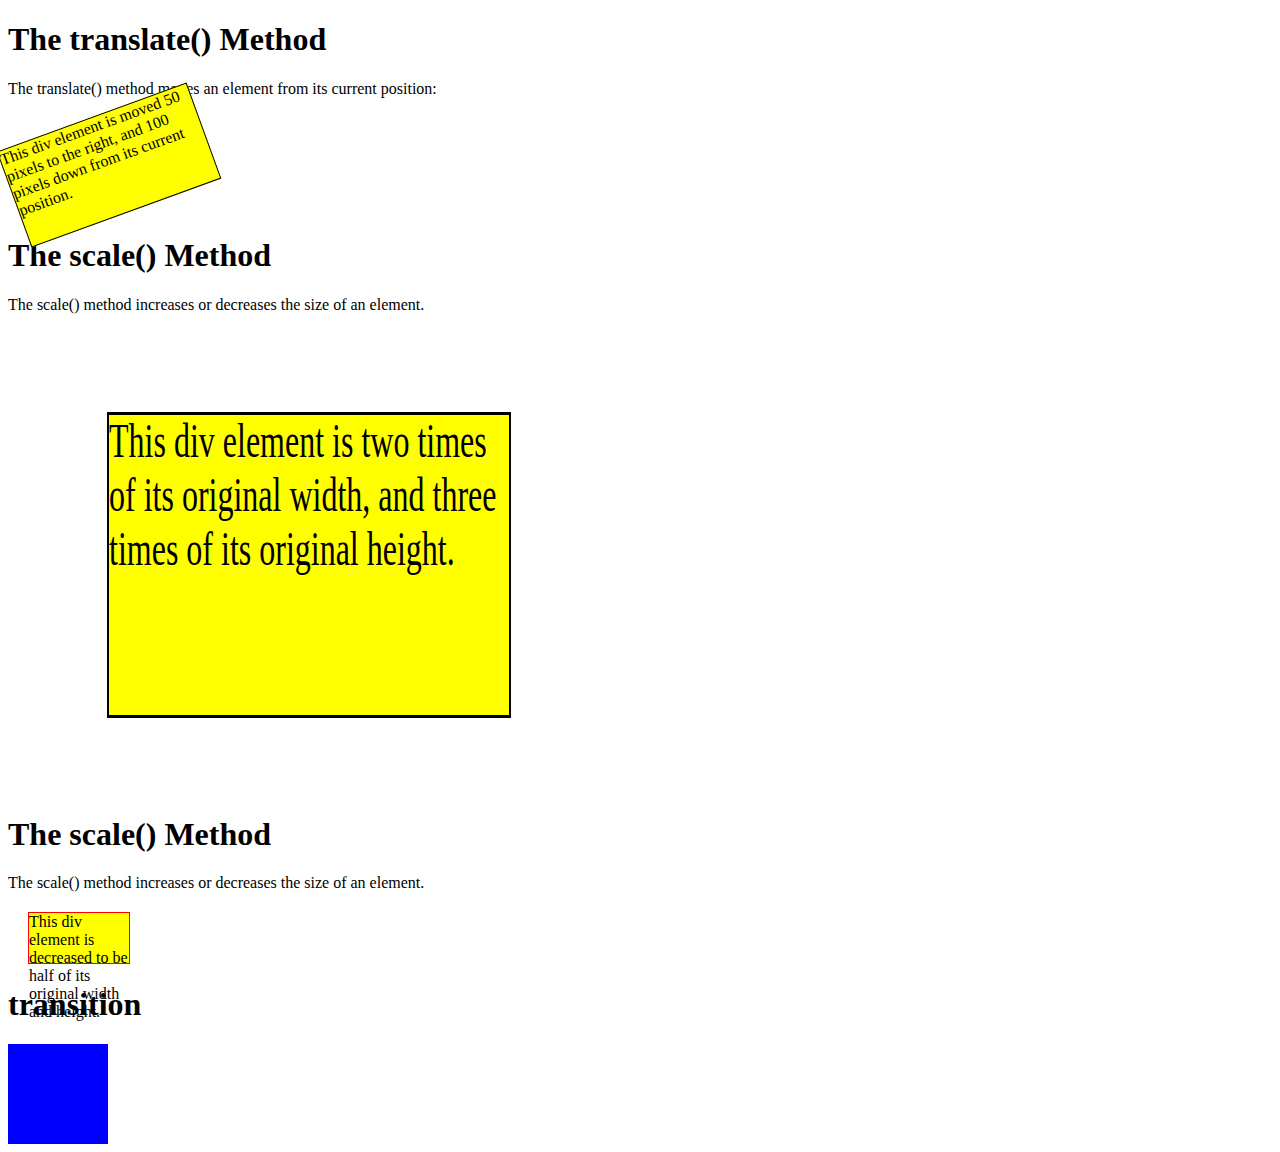
<file: animation.html>
<!DOCTYPE html>
<html lang="en">
<head>
    <meta charset="UTF-8">
    <meta http-equiv="X-UA-Compatible" content="IE=edge">
    <meta name="viewport" content="width=device-width, initial-scale=1.0">
    <title>2D transformation</title>
    <link rel="stylesheet" href="animation.css">

</head>
<body>
    <h1>The translate() Method</h1>
<p>The translate() method moves an element from its current position:</p>

<div class="trans">
This div element is moved 50 pixels to the right, and 100 pixels down from its current position.
</div>
<h1>The scale() Method</h1>

<p>The scale() method increases or decreases the size of an element.</p>

<div class="transscale">
This div element is two times of its original width, and three times of its original height.
</div>


<h1>The scale() Method</h1>

<p>The scale() method increases or decreases the size of an element.</p>

<div class="transscaledecrease">
This div element is decreased to be half of its original width and height.
</div>

<h1>transition</h1>
<div></div>
    
</body>
</html>
</file>
<file: animation.css>
.trans {
    background-color: yellow;

    height: 100px;
    width: 200px;
    border: 1px solid black;
    /* transform: translate(50px, 100px); */
    /* transform: rotate(20deg); */
    transform: rotate(-20deg);
}

.transscale {
    background-color: yellow;

    height: 100px;
    width: 200px;
    border: 1px solid black;
    transform: scale(2, 3);
    margin: 200px;
}

.transscaledecrease {
    margin: 20px;
    background-color: yellow;
    border: 1px solid red;

    height: 50px;
    width: 100px;
    transform: translate(0.5, 0.5);
}

/*transition*/
div {
    height: 100px;
    width: 100px;
    background-color: blue;
    transition: width 2s, height 4s;
}

div:hover {
    width: 300px;
    height: 300px;

}
</file>
